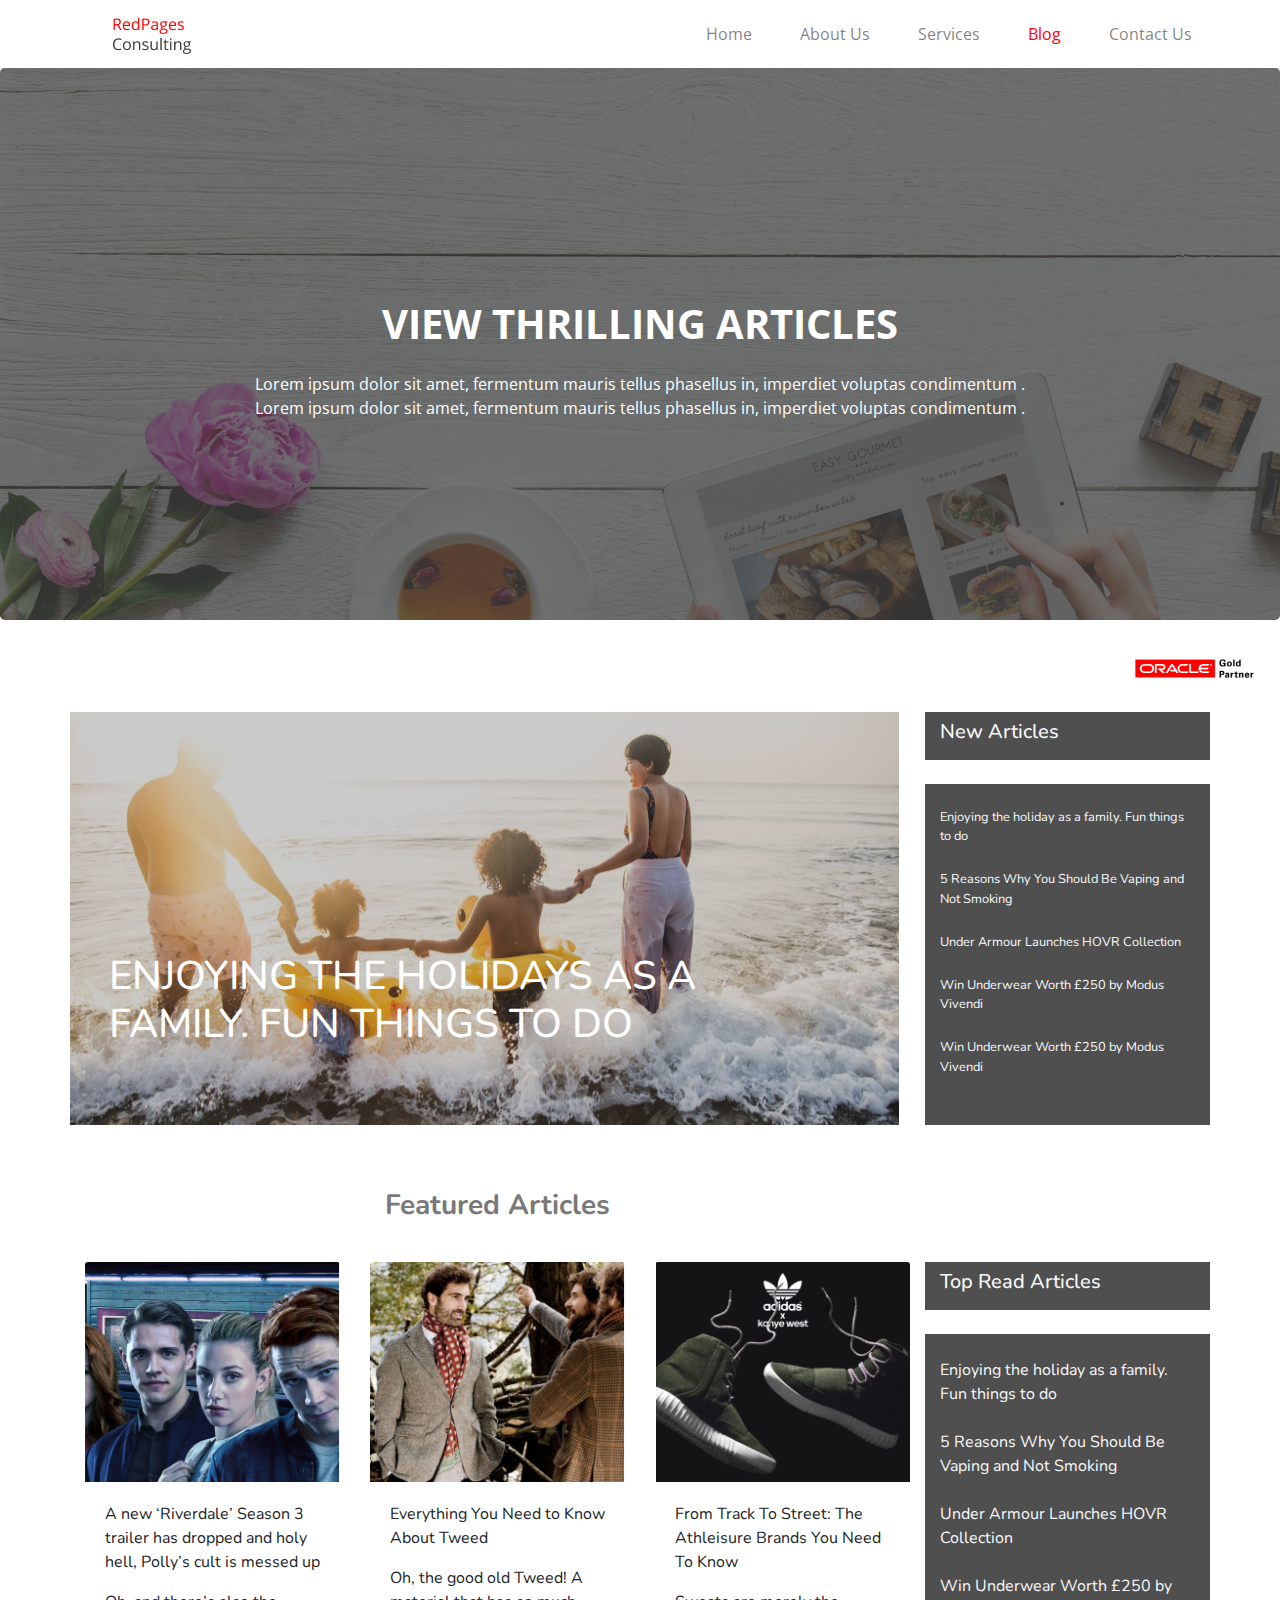
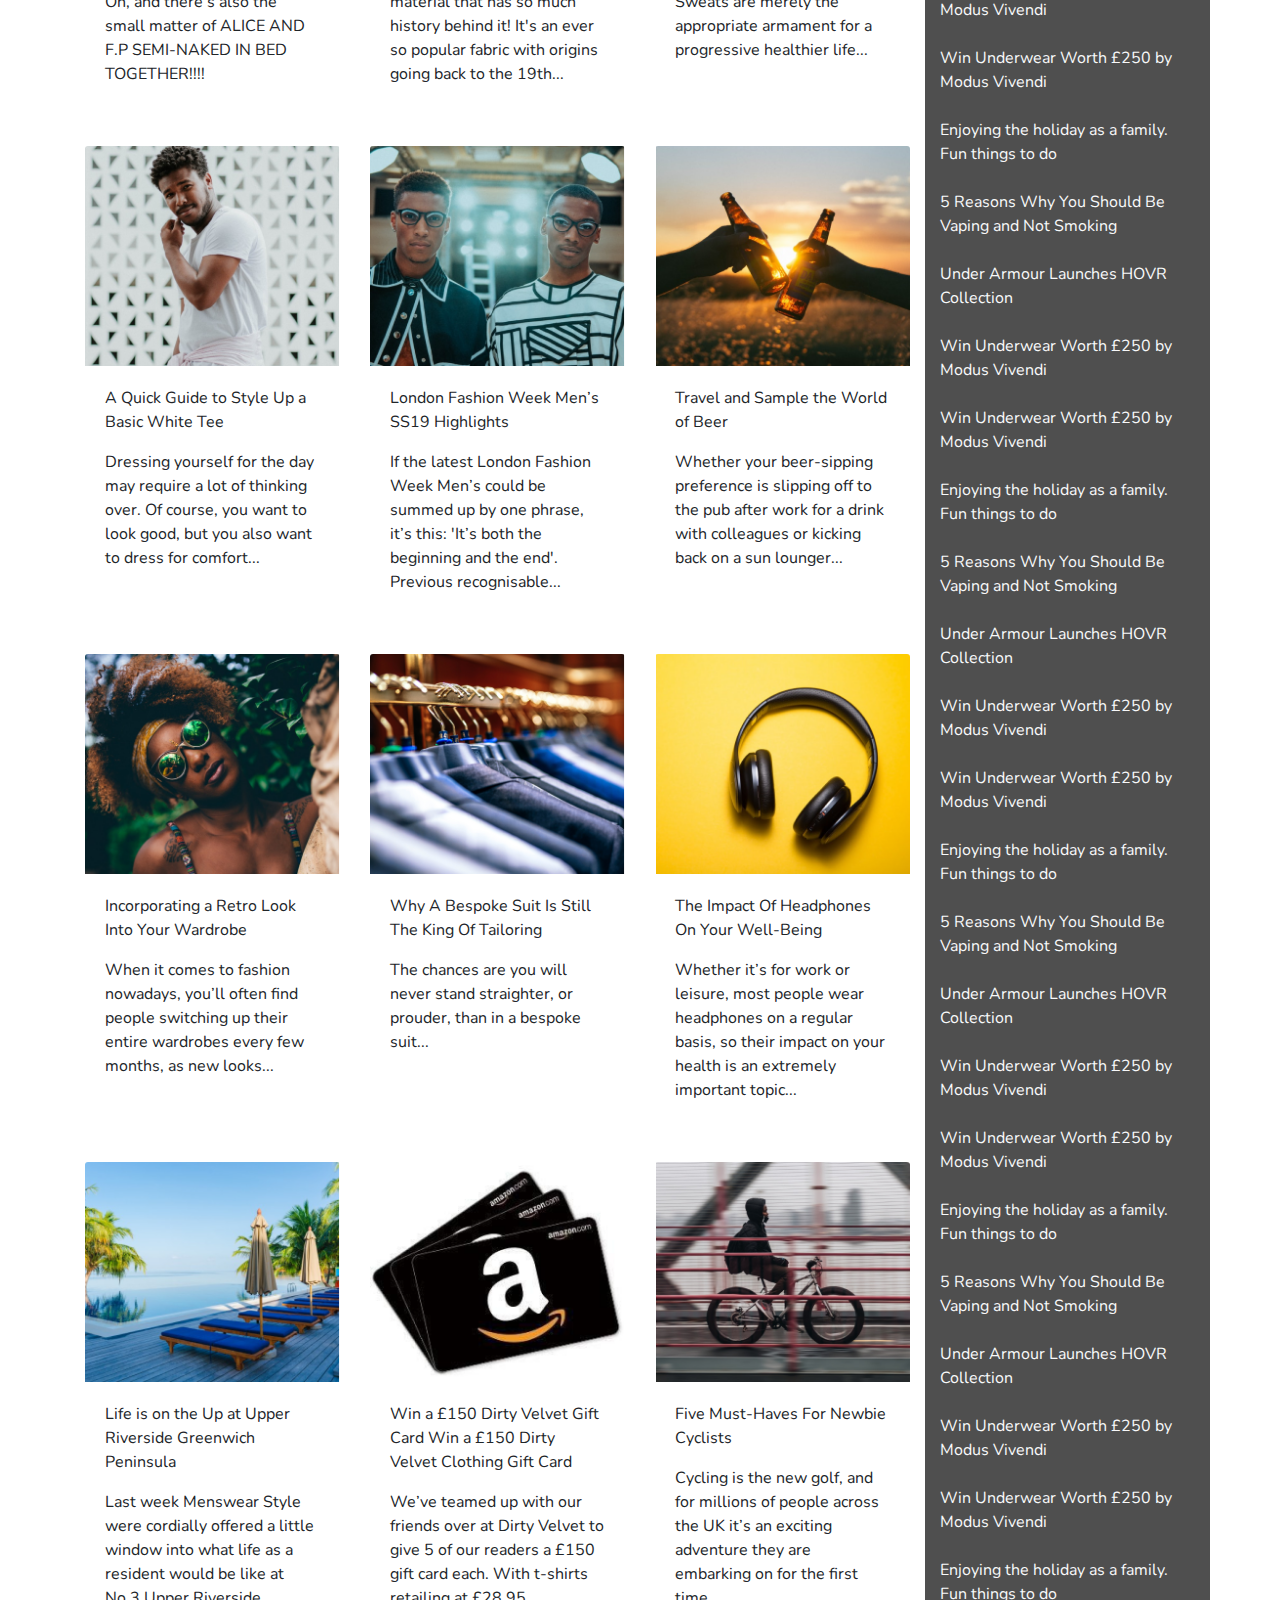
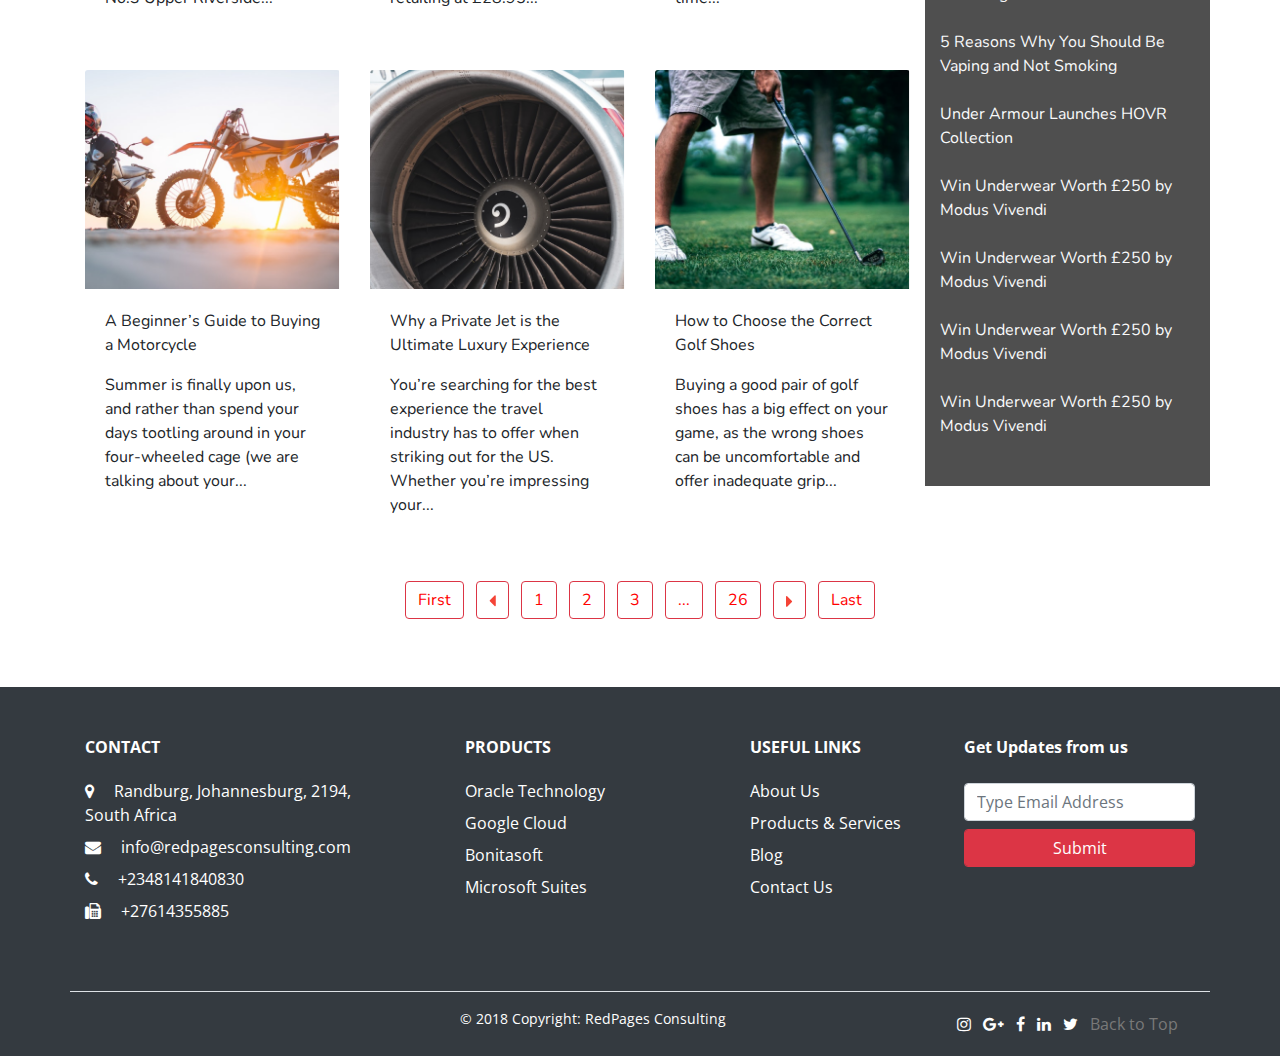
<file: blog.html>
<!DOCTYPE html>
<html lang="en">

<head>
    <meta charset="UTF-8">
    <meta name="viewport" content="width=device-width, initial-scale=1.0">
    <meta http-equiv="X-UA-Compatible" content="ie=edge">
    <link href="https://fonts.googleapis.com/css?family=Nunito:400,600,700,800|Open+Sans" rel="stylesheet">
    <link href="https://stackpath.bootstrapcdn.com/font-awesome/4.7.0/css/font-awesome.min.css" rel="stylesheet"
        integrity="sha384-wvfXpqpZZVQGK6TAh5PVlGOfQNHSoD2xbE+QkPxCAFlNEevoEH3Sl0sibVcOQVnN" crossorigin="anonymous">
    <link rel="stylesheet" href="css/bootstrap.min.css">
    <link rel="stylesheet" href="css/style.css">
    <!-- Animate CSS -->
    <link href="https://unpkg.com/aos@2.3.1/dist/aos.css" rel="stylesheet">
    <link rel="shortcut icon" href="img/logo.png" type="image/x-icon">
    <title>Blog | Redpages</title>
</head>

<body>
    <header>
        <nav class="navbar navbar-expand-md navbar-light">
            <a class="navbar-brand ml-md-5" href="#"><img src="img/logo.png" alt="Logo" class="ml-md-5"></a>
            <button class="navbar-toggler" type="button" data-toggle="collapse" data-target="#navbarCollapse"
                aria-controls="navbarCollapse" aria-expanded="false" aria-label="Toggle navigation">
                <span class="navbar-toggler-icon"></span>
            </button>
            <div class="collapse navbar-collapse" id="navbarCollapse">
                <ul class="navbar-nav ml-auto mr-5">
                    <li class="nav-item mx-lg-3">
                        <a class="nav-link" href="index.html">Home</a>
                    </li>
                    <li class="nav-item mx-lg-3">
                        <a class="nav-link" href="about.html">About Us</a>
                    </li>
                    <li class="nav-item mx-lg-3">
                        <a class="nav-link" href="#">Services</a>
                    </li>
                    <li class="nav-item mx-lg-3 active">
                        <a class="nav-link" href="blog.html">Blog<span class="sr-only">(current)</span></a>
                    </li>
                    <li class="nav-item mx-lg-3">
                        <a class="nav-link" href="contact.html">Contact Us</a>
                    </li>
                </ul>

            </div>
        </nav>
    </header>

    <section class="jumbotron jumbotron-image2">
        <div class="container mt-5 py-4">
            <div class="row">
                <div class="col-12">
                    <div class=" text-center my-5 py-5  text-white">
                        <h1 class="font-weight-bold mb-4">VIEW THRILLING ARTICLES</h1>
                        <p class="px-md-5 mx-md-5">
                            Lorem ipsum dolor sit amet, fermentum mauris tellus phasellus in, imperdiet voluptas condimentum .<br>
                            Lorem ipsum dolor sit amet, fermentum mauris tellus phasellus in, imperdiet voluptas condimentum .
                        </p>
                    </div>
                </div>
            </div>
        </div>
    </section>
   
    <section>
        <div class="container-fluid">
            <div class="row">
                <div class="col-12">
                    <img src="img/oracle.png" alt="oracle" class="float-right">
                </div>
            </div>
        </div>
    </section>

    <section class="blog-one mb-5">
        <div class="container">
            <div class="row">
                <div class="col-md-9 col-12 back">
                    <div class="my-md-5 py-md-5">
                    </div>
                    <h1 class="mr-5 pr-5 pl-4 pt-md-5 pt-4 text-uppercase text-white">Enjoying the holidays as a family. Fun things to do</h1>
                </div>
                <div class="col-md-3 col-12">
                    <div class="row mb-4 mt-3 mt-md-0">
                        <div class="col-12 bg-p2 py-2 text-light">
                            <h5>New Articles</h5>
                        </div>
                        
                    </div>
                    
                    <div class="row blog-recent">
                        <div class="col-12 bg-p2 py-4 text-light">
                                <p class="pb-2">
                                    Enjoying the holiday as a family. Fun things to do
                                </p>
                                <p class="pb-2">
                                    5 Reasons Why You Should Be Vaping and Not Smoking
                                </p>
                                <p class="pb-2">
                                    Under Armour Launches HOVR Collection
                                </p>
                                <p class="pb-2">
                                    Win Underwear Worth £250 by Modus Vivendi
                                </p>
                                <p class="pb-2">
                                    Win Underwear Worth £250 by Modus Vivendi
                                </p>

                        </div>
                    </div>

                </div>
            </div>
        </div>
    </section>

    <section class="blog-two">
        <div class="container">
            <div class="row mb-4">
                <div class="col-md-9 col-12 text-center">
                    <h3 class="font-weight-bold color-p my-3">Featured Articles</h3>
                </div>
            </div>
            <div class="row">
                <div class="col-md-9 col-12">
                    <div class="row pb-3">
                        <div class="col-md-4 col-12 pb-4">
                                <div class="card">
                                    <img class="card-img-top" src="img/one.png" alt="Card image cap">
                                    <div class="card-body">
                                        <p class="card-text">A new ‘Riverdale’ Season 3 trailer has dropped and holy hell, Polly’s cult is messed up</p>
                                        <p class="card-text">Oh, and there’s also the small matter of ALICE AND F.P SEMI-NAKED IN BED TOGETHER!!!!</p>
                                    </div>
                                </div>
                        </div>
                        <div class="col-md-4 col-12 pb-4">
                                <div class="card">
                                    <img class="card-img-top" src="img/two.png" alt="Card image cap">
                                    <div class="card-body">
                                        <p class="card-text">Everything You Need to Know About Tweed</p>
                                        <p class="card-text">Oh, the good old Tweed! A material that has so much history behind it! It's an ever so popular fabric with origins
                                        going back to the 19th...</p>
                                    </div>
                                </div>
                        </div>
                        <div class="col-md-4 col-12 pb-4">
                                <div class="card">
                                    <img class="card-img-top" src="img/three.png" alt="Card image cap">
                                    <div class="card-body">
                                        <p class="card-text">From Track To Street: The Athleisure Brands You Need To Know</p>
                                        <p class="card-text">Sweats are merely the appropriate armament for a progressive healthier life...</p>
                                    </div>
                                </div>
                        </div>
                    </div>

                    <div class="row pb-3">
                        <div class="col-md-4 col-12 pb-4">
                            <div class="card">
                                <img class="card-img-top" src="img/four.png" alt="Card image cap">
                                <div class="card-body">
                                    <p class="card-text">A Quick Guide to Style Up a Basic White Tee</p>
                                    <p class="card-text">Dressing yourself for the day may require a lot of thinking over. Of course, you want to look good, but you also want
                                    to dress for comfort...</p>
                                </div>
                            </div>
                        </div>
                        <div class="col-md-4 col-12 pb-4">
                            <div class="card">
                                <img class="card-img-top" src="img/five.png" alt="Card image cap">
                                <div class="card-body">
                                    <p class="card-text">London Fashion Week Men’s SS19 Highlights</p>
                                    <p class="card-text">If the latest London Fashion Week Men’s could be summed up by one phrase, it’s this: 'It’s both the beginning and the
                                    end'. Previous recognisable...</p>
                                </div>
                            </div>
                        </div>
                        <div class="col-md-4 col-12 pb-4">
                            <div class="card">
                                <img class="card-img-top" src="img/six.png" alt="Card image cap">
                                <div class="card-body">
                                    <p class="card-text">Travel and Sample the World of Beer</p>
                                    <p class="card-text">Whether your beer-sipping preference is slipping off to the pub after work for a drink with colleagues or kicking back
                                    on a sun lounger...</p>
                                </div>
                            </div>
                        </div>
                    </div>
            
                    <div class="row pb-3">
                        <div class="col-md-4 col-12 pb-4">
                                <div class="card">
                                    <img class="card-img-top" src="img/seven.png" alt="Card image cap">
                                    <div class="card-body">
                                        <p class="card-text"> Incorporating a Retro Look Into Your Wardrobe</p>
                                        <p class="card-text">When it comes to fashion nowadays, you’ll often find people switching up their entire wardrobes every few months, as
                                        new looks...</p>
                                    </div>
                                </div>
                        </div>
                        <div class="col-md-4 col-12 pb-4">
                                <div class="card">
                                    <img class="card-img-top" src="img/eight.png" alt="Card image cap">
                                    <div class="card-body">
                                        <p class="card-text">Why A Bespoke Suit Is Still The King Of Tailoring</p>
                                        <p class="card-text">The chances are you will never stand straighter, or prouder, than in a bespoke suit...</p>
                                    </div>
                                </div>
                        </div>
                        <div class="col-md-4 col-12 pb-4">
                                <div class="card">
                                    <img class="card-img-top" src="img/nine.png" alt="Card image cap">
                                    <div class="card-body">
                                        <p class="card-text">The Impact Of Headphones On Your Well-Being</p>
                                        <p class="card-text">Whether it’s for work or leisure, most people wear headphones on a regular basis, so their impact on your health is an
                                        extremely important topic...</p>
                                    </div>
                                </div>
                        </div>
                    </div>
            
                    <div class="row pb-3">
                        <div class="col-md-4 col-12 pb-4">
                                <div class="card">
                                    <img class="card-img-top" src="img/ten.png" alt="Card image cap">
                                    <div class="card-body">
                                        <p class="card-text">Life is on the Up at Upper Riverside Greenwich Peninsula</p>
                                        <p class="card-text">Last week Menswear Style were cordially offered a little window into what life as a resident would be like at No.3
                                        Upper Riverside...</p>
                                    </div>
                                </div>
                        </div>
                        <div class="col-md-4 col-12 pb-4">
                                <div class="card">
                                    <img class="card-img-top" src="img/eleven.png" alt="Card image cap">
                                    <div class="card-body">
                                        <p class="card-text">Win a £150 Dirty Velvet Gift Card Win a £150 Dirty Velvet Clothing Gift Card</p>
                                        <p class="card-text">We’ve teamed up with our friends over at Dirty Velvet to give 5 of our readers a £150 gift card each. With t-shirts
                                        retailing at £28.95...</p>
                                    </div>
                                </div>
                        </div>
                        <div class="col-md-4 col-12 pb-4">
                                <div class="card">
                                    <img class="card-img-top" src="img/twelve.png" alt="Card image cap">
                                    <div class="card-body">
                                        <p class="card-text">Five Must-Haves For Newbie Cyclists</p>
                                        <p class="card-text">Cycling is the new golf, and for millions of people across the UK it’s an exciting adventure they are embarking on for
                                        the first time...</p>
                                    </div>
                                </div>
                        </div>
                    </div>
            
                   
                    <div class="row pb-3">
                        <div class="col-md-4 col-12 pb-4">
                                <div class="card">
                                    <img class="card-img-top" src="img/thirteen.png" alt="Card image cap">
                                    <div class="card-body">
                                        <p class="card-text">A Beginner’s Guide to Buying a Motorcycle</p>
                                        <p class="card-text">Summer is finally upon us, and rather than spend your days tootling around in your four-wheeled cage (we are talking
                                        about your...</p>
                                    </div>
                                </div>
                        </div>
                        <div class="col-md-4 col-12 pb-4">
                                <div class="card">
                                    <img class="card-img-top" src="img/fourteen.png" alt="Card image cap">
                                    <div class="card-body">
                                        <p class="card-text">Why a Private Jet is the Ultimate Luxury Experience</p>
                                        <p class="card-text">You’re searching for the best experience the travel industry has to offer when striking out for the US. Whether you’re
                                        impressing your...</p>
                                    </div>
                                </div>
                        </div>
                        <div class="col-md-4 col-12 pb-4">
                                <div class="card">
                                    <img class="card-img-top" src="img/fifteen.png" alt="Card image cap">
                                    <div class="card-body">
                                        <p class="card-text">How to Choose the Correct Golf Shoes</p>
                                        <p class="card-text">Buying a good pair of golf shoes has a big effect on your game, as the wrong shoes can be uncomfortable and offer
                                        inadequate grip...</p>
                                    </div>
                                </div>
                        </div>
                    </div>
            
                </div>

                <div class="col-md-3 col-12">
                    <div class="row mb-4 mt-3 mt-md-0">
                        <div class="col-12 bg-p2 py-2 text-light">
                            <h5>Top Read Articles</h5>
                        </div>
                        
                    </div>
                    
                    <div class="row blog-recent">
                        <div class="col-12 bg-p2 py-4 text-light">
                                <p class="pb-2">
                                    Enjoying the holiday as a family. Fun things to do
                                </p>
                                <p class="pb-2">
                                    5 Reasons Why You Should Be Vaping and Not Smoking
                                </p>
                                <p class="pb-2">
                                    Under Armour Launches HOVR Collection
                                </p>
                                <p class="pb-2">
                                    Win Underwear Worth £250 by Modus Vivendi
                                </p>
                                <p class="pb-2">
                                    Win Underwear Worth £250 by Modus Vivendi
                                </p>
                                <p class="pb-2">
                                    Enjoying the holiday as a family. Fun things to do
                                </p>
                                <p class="pb-2">
                                    5 Reasons Why You Should Be Vaping and Not Smoking
                                </p>
                                <p class="pb-2">
                                    Under Armour Launches HOVR Collection
                                </p>
                                <p class="pb-2">
                                    Win Underwear Worth £250 by Modus Vivendi
                                </p>
                                <p class="pb-2">
                                    Win Underwear Worth £250 by Modus Vivendi
                                </p>
                                <p class="pb-2">
                                    Enjoying the holiday as a family. Fun things to do
                                </p>
                                <p class="pb-2">
                                    5 Reasons Why You Should Be Vaping and Not Smoking
                                </p>
                                <p class="pb-2">
                                    Under Armour Launches HOVR Collection
                                </p>
                                <p class="pb-2">
                                    Win Underwear Worth £250 by Modus Vivendi
                                </p>
                                <p class="pb-2">
                                    Win Underwear Worth £250 by Modus Vivendi
                                </p>
                                <p class="pb-2">
                                    Enjoying the holiday as a family. Fun things to do
                                </p>
                                <p class="pb-2">
                                    5 Reasons Why You Should Be Vaping and Not Smoking
                                </p>
                                <p class="pb-2">
                                    Under Armour Launches HOVR Collection
                                </p>
                                <p class="pb-2">
                                    Win Underwear Worth £250 by Modus Vivendi
                                </p>
                                <p class="pb-2">
                                    Win Underwear Worth £250 by Modus Vivendi
                                </p>
                                <p class="pb-2">
                                    Enjoying the holiday as a family. Fun things to do
                                </p>
                                <p class="pb-2">
                                    5 Reasons Why You Should Be Vaping and Not Smoking
                                </p>
                                <p class="pb-2">
                                    Under Armour Launches HOVR Collection
                                </p>
                                <p class="pb-2">
                                    Win Underwear Worth £250 by Modus Vivendi
                                </p>
                                <p class="pb-2">
                                    Win Underwear Worth £250 by Modus Vivendi
                                </p>
                                <p class="pb-2">
                                    Enjoying the holiday as a family. Fun things to do
                                </p>
                                <p class="pb-2">
                                    5 Reasons Why You Should Be Vaping and Not Smoking
                                </p>
                                <p class="pb-2">
                                    Under Armour Launches HOVR Collection
                                </p>
                                <p class="pb-2">
                                    Win Underwear Worth £250 by Modus Vivendi
                                </p>
                                <p class="pb-2">
                                    Win Underwear Worth £250 by Modus Vivendi
                                </p>
                                <p class="pb-2">
                                    Win Underwear Worth £250 by Modus Vivendi
                                </p>
                                <p class="pb-2">
                                    Win Underwear Worth £250 by Modus Vivendi
                                </p>
                            

                        </div>
                    </div>
                </div>
                
            </div>
            <div class="row pb-5">
                <div class="col-12 text-center">
                    <ul class="list-inline  pb-4 pb-md-0 active">
                        <li class="list-inline-item py-1">
                           <a href="#" class="btn border border-danger">First</a>
                        </li>
                        <li class="list-inline-item py-1">
                           <a href="#" class="btn border border-danger">
                            <svg width="7" height="12" viewBox="0 0 7 12" fill="none" xmlns="http://www.w3.org/2000/svg">
                                <path fill-rule="evenodd" clip-rule="evenodd" d="M0.677832 5.77773C0.677832 5.95776 0.751964 6.12721 0.879047 6.25429L5.62349 10.9987C5.75058 11.1258 5.92002 11.2 6.10005 11.2C6.47071 11.2 6.77783 10.8928 6.77783 10.5222L6.77783 1.03329C6.77783 0.662625 6.47071 0.355507 6.10005 0.355507C5.92002 0.355507 5.75058 0.429639 5.62349 0.556723L0.879047 5.30117C0.751964 5.42825 0.677832 5.59769 0.677832 5.77773Z"
                                    fill="#F44336" />
                            </svg>

                           </a>
                        </li>
                        <li class="list-inline-item py-1">
                            <a href="#" class="btn border border-danger">1</a>
                        </li>
                        <li class="list-inline-item py-1">
                            <a href="#" class="btn border border-danger">2</a>
                        </li>
                        <li class="list-inline-item py-1">
                            <a href="#" class="btn border border-danger">3</a>
                        </li>
                        <li class="list-inline-item py-1">
                            <a href="#" class="btn border border-danger">...</a>
                        </li>
                        <li class="list-inline-item py-1">
                            <a href="#" class="btn border border-danger">26</a>
                        </li>
                        <li class="list-inline-item py-1">
                            <a href="#" class="btn border border-danger">
                                <svg width="7" height="11" viewBox="0 0 7 11" fill="none" xmlns="http://www.w3.org/2000/svg">
                                    <path fill-rule="evenodd" clip-rule="evenodd" d="M6.1 5.42222C6.1 5.24219 6.02587 5.07274 5.89878 4.94566L1.15434 0.201215C1.02726 0.0741319 0.857813 0 0.677778 0C0.307118 0 0 0.307118 0 0.677778V10.1667C0 10.5373 0.307118 10.8444 0.677778 10.8444C0.857813 10.8444 1.02726 10.7703 1.15434 10.6432L5.89878 5.89878C6.02587 5.7717 6.1 5.60226 6.1 5.42222Z"
                                        fill="#F44336" />
                                </svg>

                            </a>
                        </li>
                        <li class="list-inline-item py-1">
                            <a href="#" class="btn border border-danger">Last</a>
                        </li>
                    </ul>
                </div>
            </div>
            
        </div>
    </section>
 
    <footer class="bg-dark text-white">
        <div class="container py-5 border-bottom">
            <div class="row">
                <div class="col-md-4 col-12">
                    <p class="text-uppercase font-weight-bold">Contact</p>
                    <ul class="list-inline  pb-4 pb-md-0">
                        <li class="list-inline-item py-1 pr-5">
                            <i class="fa fa-map-marker mr-3" aria-hidden="true"></i>
                            Randburg, Johannesburg, 2194, South Africa
                        </li><br>
                        <li class="list-inline-item py-1">
                            <i class="fa fa-envelope mr-3" aria-hidden="true"></i>
                            info@redpagesconsulting.com
                        </li><br>
                        <li class="list-inline-item py-1">
                            <i class="fa fa-phone mr-3" aria-hidden="true"></i>
                            +2348141840830
                        </li><br>
                        <li class="list-inline-item py-1">
                            <i class="fa fa-fax mr-3" aria-hidden="true"></i>
                            +27614355885
                        </li><br>
                    </ul>
                </div>
                <div class="col-md-2 col-12">
                    <p class="text-uppercase font-weight-bold">Products</p>
                    <ul class="list-inline  pb-4 pb-md-0">
                        <li class="list-inline-item py-1">Oracle Technology</li>  <br>
                        <li class="list-inline-item py-1">Google Cloud</li> <br>
                        <li class="list-inline-item py-1">Bonitasoft</li> <br>
                        <li class="list-inline-item py-1">Microsoft Suites</li> <br>
                    </ul>
                </div>
                <div class="col-md-2 offset-md-1 col-12">
                    <p class="text-uppercase font-weight-bold">Useful Links</p>
                    <ul class="list-inline  pb-4 pb-md-0">
                        <li class="list-inline-item py-1">About Us</li> <br>
                        <li class="list-inline-item py-1">Products & Services</li><br>
                        <li class="list-inline-item py-1">Blog</li><br>
                        <li class="list-inline-item py-1">Contact Us</li><br>
                    </ul>
                </div>
                <div class="col-md-3 col-12">
                    <!-- <div class="mt-5 pt-2"></div> -->
                    <p class="text-uppecase font-weight-bold pb-2 ml-md-4"> Get Updates from us</p>
                    <div class="ml-md-4">
                        <input type="text" class="form-control mb-2" placeholder="Type Email Address">
                        <input type="submit" value="Submit" class="btn btn-danger form-control">
                    </div>
    
                </div>
            </div>
        </div>
        <div class="container">
            <div class="row pt-3">
                <div class="col-md-7 offset-md-2 col-12 text-center">
                    <p class="copyright">&copy; 2018 Copyright: RedPages Consulting</p>
                </div>
                <div class="col-md-3 col-12 text-center">
                    <ul class="list-inline">
                        <li class="list-inline-item py-1">
                            <i class="fa fa-instagram" aria-hidden="true"></i>
                        </li>
                        <li class="list-inline-item py-1">
                            <i class="fa fa-google-plus" aria-hidden="true"></i>
                        </li>
                        <li class="list-inline-item py-1">
                            <i class="fa fa-facebook" aria-hidden="true"></i>
                        </li>
                        <li class="list-inline-item py-1">
                            <i class="fa fa-linkedin" aria-hidden="true"></i>
                        </li>
                        <li class="list-inline-item py-1">
                            <i class="fa fa-twitter" aria-hidden="true"></i>
                        </li>
                        <li class="list-inline-item py-1">
                            <a href="#" class="color-p">Back to Top</a>
                        </li>
                    </ul>
                </div>
            </div>
        </div>
    </footer>
  
 
</body>
<script src="https://code.jquery.com/jquery-3.3.1.slim.min.js" integrity="sha384-q8i/X+965DzO0rT7abK41JStQIAqVgRVzpbzo5smXKp4YfRvH+8abtTE1Pi6jizo"
    crossorigin="anonymous"></script>
<script src="https://cdnjs.cloudflare.com/ajax/libs/popper.js/1.14.3/umd/popper.min.js" integrity="sha384-ZMP7rVo3mIykV+2+9J3UJ46jBk0WLaUAdn689aCwoqbBJiSnjAK/l8WvCWPIPm49"
    crossorigin="anonymous"></script>
<script src="https://stackpath.bootstrapcdn.com/bootstrap/4.1.3/js/bootstrap.min.js" integrity="sha384-ChfqqxuZUCnJSK3+MXmPNIyE6ZbWh2IMqE241rYiqJxyMiZ6OW/JmZQ5stwEULTy"
    crossorigin="anonymous"></script>
<!-- Animate JS -->
<script src="https://unpkg.com/aos@2.3.1/dist/aos.js"></script>
<script>
    AOS.init();
</script>

</html>
</file>
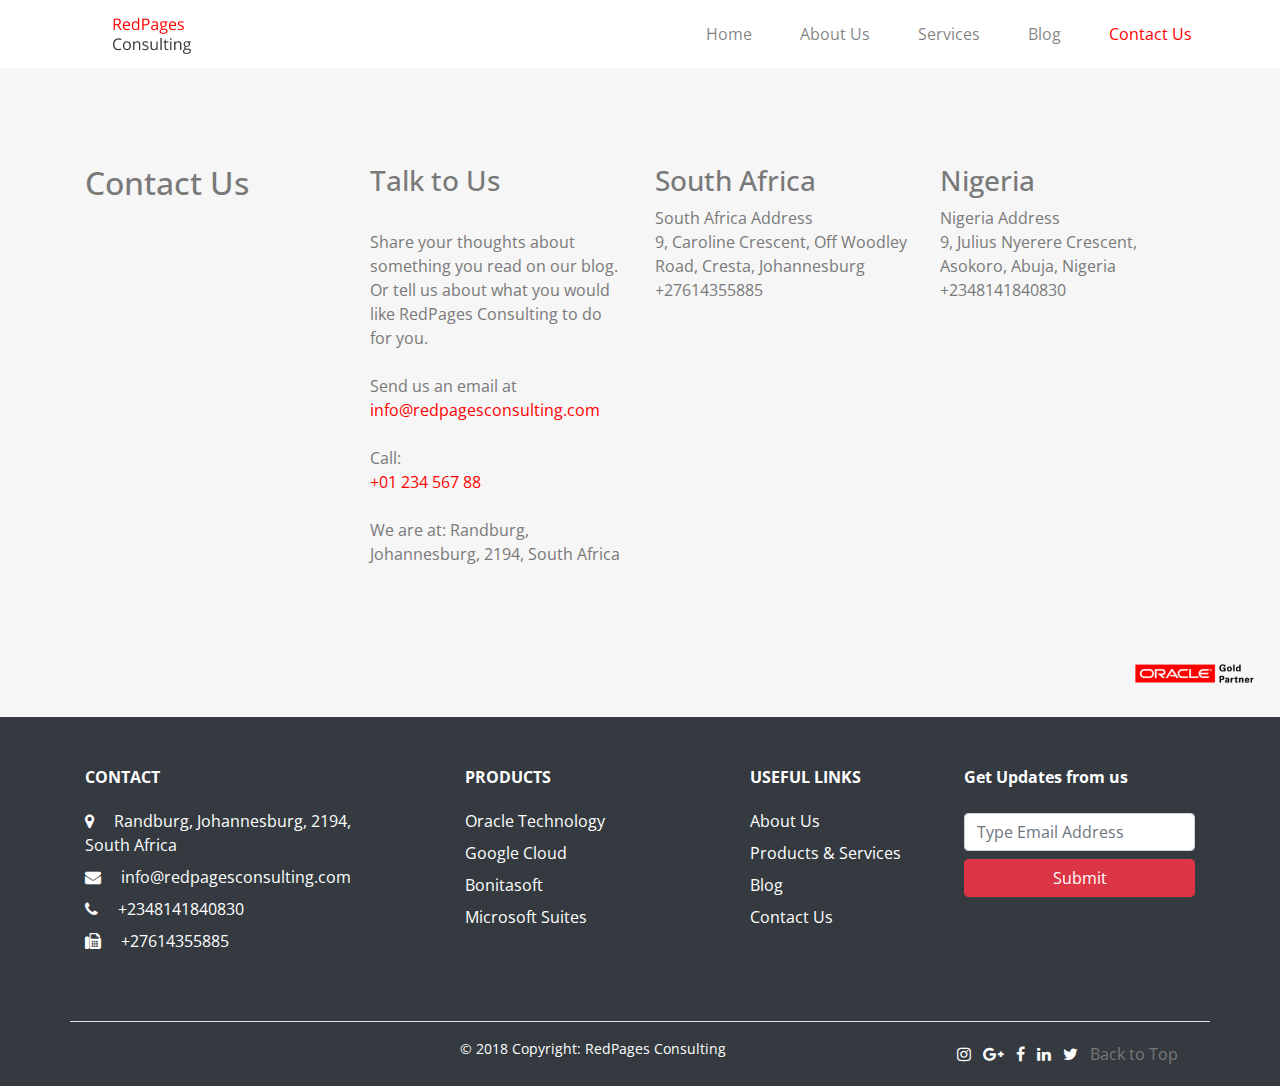
<file: contact.html>
<!DOCTYPE html>
<html lang="en">

<head>
    <meta charset="UTF-8">
    <meta name="viewport" content="width=device-width, initial-scale=1.0">
    <meta http-equiv="X-UA-Compatible" content="ie=edge">
    <link href="https://fonts.googleapis.com/css?family=Nunito:400,600,700,800|Open+Sans" rel="stylesheet">
    <link href="https://stackpath.bootstrapcdn.com/font-awesome/4.7.0/css/font-awesome.min.css" rel="stylesheet"
        integrity="sha384-wvfXpqpZZVQGK6TAh5PVlGOfQNHSoD2xbE+QkPxCAFlNEevoEH3Sl0sibVcOQVnN" crossorigin="anonymous">
    <link rel="stylesheet" href="css/bootstrap.min.css">
    <link rel="stylesheet" href="css/style.css">
    <!-- Animate CSS -->
    <link href="https://unpkg.com/aos@2.3.1/dist/aos.css" rel="stylesheet">
    <link rel="shortcut icon" href="img/logo.png" type="image/x-icon">
    <title>Contact | Redpages</title>
</head>

<body>
    <header>
        <nav class="navbar navbar-expand-md navbar-light">
            <a class="navbar-brand ml-md-5" href="#"><img src="img/logo.png" alt="Logo" class="ml-md-5"></a>
            <button class="navbar-toggler" type="button" data-toggle="collapse" data-target="#navbarCollapse"
                aria-controls="navbarCollapse" aria-expanded="false" aria-label="Toggle navigation">
                <span class="navbar-toggler-icon"></span>
            </button>
            <div class="collapse navbar-collapse" id="navbarCollapse">
                <ul class="navbar-nav ml-auto mr-5">
                    <li class="nav-item mx-lg-3">
                        <a class="nav-link" href="index.html">Home</a>
                    </li>
                    <li class="nav-item mx-lg-3">
                        <a class="nav-link" href="about.html">About Us</a>
                    </li>
                    <li class="nav-item mx-lg-3">
                        <a class="nav-link" href="#">Services</a>
                    </li>
                    <li class="nav-item mx-lg-3">
                        <a class="nav-link" href="blog.html">Blog</a>
                    </li>
                    <li class="nav-item mx-lg-3 active"> 
                        <a class="nav-link" href="contact.html">Contact Us<span class="sr-only">(current)</span></a>
                    </li>
                </ul>

            </div>
        </nav>
    </header>

   <section class="contact">
       <div class="container">
           <div class="row py-5  color-p">
               <div class="col-md-3 col-12 pt-5">
                   <h2>Contact Us</h2>
               </div>
               <div class="col-md-3 col-12 pt-5">
                <h3>Talk to Us</h3>
                <br>
                <p>
                    Share your thoughts about something you read on our blog. Or tell us about what you would like RedPages Consulting to
                    do for you.
                    <br><br>
                    Send us an email at <span class="activee">info@redpagesconsulting.com</span>
                    <br><br>
                    Call:<br>
                    <span class="activee">+01 234 567 88</span>
                    <br><br>
                    We are at:
                    Randburg, Johannesburg, 2194, South Africa
                </p>
               </div>
               <div class="col-md-3 col-12 pt-5">
                <h3>South Africa</h3>
                <p>
                    South Africa Address <br>
                    9, Caroline Crescent, Off Woodley Road, Cresta, Johannesburg
                    +27614355885
                </p>
               </div>
               <div class="col-md-3 col-12 pt-5 ">
                <h3>Nigeria</h3>
                <p>
                    Nigeria Address <br>
                    9, Julius Nyerere Crescent, Asokoro, Abuja, Nigeria
                    +2348141840830

                </p>
               </div>
           </div>
       </div>
 
        <div class="container-fluid">
            <div class="row">
                <div class="col-12">
                    <img src="img/oracle.png" alt="oracle" class="float-right">
                </div>
            </div>
        </div>
    </section>

    <footer class="bg-dark text-white">    
        <div class="container py-5 border-bottom">
            <div class="row">
                <div class="col-md-4 col-12">
                    <p class="text-uppercase font-weight-bold">Contact</p>
                    <ul class="list-inline  pb-4 pb-md-0">
                        <li class="list-inline-item py-1 pr-5"> 
                            <i class="fa fa-map-marker mr-3" aria-hidden="true"></i>
                            Randburg, Johannesburg, 2194, South Africa
                        </li><br>
                        <li class="list-inline-item py-1">
                            <i class="fa fa-envelope mr-3" aria-hidden="true"></i>
                            info@redpagesconsulting.com
                        </li><br>
                        <li class="list-inline-item py-1">
                            <i class="fa fa-phone mr-3" aria-hidden="true"></i>
                            +2348141840830
                        </li><br>
                        <li class="list-inline-item py-1">
                            <i class="fa fa-fax mr-3" aria-hidden="true"></i>
                            +27614355885
                        </li><br>
                    </ul>
                </div>
                <div class="col-md-2 col-12">
                    <p class="text-uppercase font-weight-bold">Products</p>
                    <ul class="list-inline  pb-4 pb-md-0">
                        <li class="list-inline-item py-1">Oracle Technology</li>  <br>
                        <li class="list-inline-item py-1">Google Cloud</li> <br>
                        <li class="list-inline-item py-1">Bonitasoft</li> <br>
                        <li class="list-inline-item py-1">Microsoft Suites</li> <br>
                    </ul>
                </div>
                <div class="col-md-2 offset-md-1 col-12">
                    <p class="text-uppercase font-weight-bold">Useful Links</p>
                    <ul class="list-inline  pb-4 pb-md-0">
                        <li class="list-inline-item py-1">About Us</li> <br>
                        <li class="list-inline-item py-1">Products & Services</li><br>
                        <li class="list-inline-item py-1">Blog</li><br>
                        <li class="list-inline-item py-1">Contact Us</li><br>
                    </ul>
                </div>
                <div class="col-md-3 col-12">
                    <!-- <div class="mt-5 pt-2"></div> -->
                    <p class="text-uppecase font-weight-bold pb-2 ml-md-4"> Get Updates from us</p>
                        <div class="ml-md-4">
                            <input type="text" class="form-control mb-2" placeholder="Type Email Address">
                            <input type="submit" value="Submit" class="btn btn-danger form-control">
                        </div>
                    
                </div>
            </div>
        </div>
        <div class="container">
            <div class="row pt-3">
                <div class="col-md-7 offset-md-2 col-12 text-center">
                    <p class="copyright">&copy; 2018 Copyright: RedPages Consulting</p>
                </div>
                <div class="col-md-3 col-12 text-center">
                    <ul class="list-inline">
                        <li class="list-inline-item py-1">
                            <i class="fa fa-instagram" aria-hidden="true"></i>
                        </li>
                        <li class="list-inline-item py-1">
                            <i class="fa fa-google-plus" aria-hidden="true"></i>
                        </li>
                        <li class="list-inline-item py-1">
                            <i class="fa fa-facebook" aria-hidden="true"></i>
                        </li>
                        <li class="list-inline-item py-1">
                            <i class="fa fa-linkedin" aria-hidden="true"></i>
                        </li>
                        <li class="list-inline-item py-1">
                            <i class="fa fa-twitter" aria-hidden="true"></i>
                        </li>
                        <li class="list-inline-item py-1">
                            <a href="#" class="color-p">Back to Top</a>
                        </li>
                    </ul>
                </div>
            </div>
        </div>
    </footer>
</body>
<script src="https://code.jquery.com/jquery-3.3.1.slim.min.js" integrity="sha384-q8i/X+965DzO0rT7abK41JStQIAqVgRVzpbzo5smXKp4YfRvH+8abtTE1Pi6jizo"
    crossorigin="anonymous"></script>
<script src="https://cdnjs.cloudflare.com/ajax/libs/popper.js/1.14.3/umd/popper.min.js" integrity="sha384-ZMP7rVo3mIykV+2+9J3UJ46jBk0WLaUAdn689aCwoqbBJiSnjAK/l8WvCWPIPm49"
    crossorigin="anonymous"></script>
<script src="https://stackpath.bootstrapcdn.com/bootstrap/4.1.3/js/bootstrap.min.js" integrity="sha384-ChfqqxuZUCnJSK3+MXmPNIyE6ZbWh2IMqE241rYiqJxyMiZ6OW/JmZQ5stwEULTy"
    crossorigin="anonymous"></script>
<!-- Animate JS -->
<script src="https://unpkg.com/aos@2.3.1/dist/aos.js"></script>
<script>
    AOS.init();
</script>

</html>
</file>
<file: css/style.css>
/* Colors */

.bg-p {
    background: #797979;
}

.bg-p2 {
    background-color: #4F4F4F;
}

.color-p {
    color: #797979;
}

.color-p2 {
    color: #333333;
}

.btn-bg {
    background-color: #FFB20F;
}

/*  */

body {
    font-family: 'Open Sans', sans-serif;
}

header {
    box-shadow: 2px -2px 15px #78797C;
}

.active a {
    color: #FF0000 !important;
}
.activee {
    color: #FF0000 !important;
}

.home-first,
.home-third,
.home-fourth,
.about-two,
.about-three,
.about-four,
.blog-one, .blog-two{
    font-family: 'Nunito', sans-serif;
}

.home-first h1 {
    line-height: 1.6em;
    font-weight: 800;
}

.home-first p {
    font-size: 1.1em;
}

.home-first a {
    font-size: 1em;
    font-weight: 800;
}

.home-first img {
    margin-top: -5em;
}

.home-second p {
    line-height: 1.8em;
}

.home-third .oracle-inner {
    margin-top: -14em;
}

.home-fourth p {
    font-weight: 600;
}

.copyright {
    font-size: 14px;
}

/* About Page */

.jumbotron-image {
    background-image: url('../img/jumbg.png');
    margin-bottom: 5px !important;
}

.about-four img {
    box-shadow: 50px 50px 120px #00000039;
}

.about-four,.contact {
    background-color: #F6F6F6;
}

/* Blog Page */

.jumbotron-image2 {
    background-image: url('../img/blog.png');
    margin-bottom: 5px !important;
}

.blog-one p {
    font-size: .8em;
}

.blog-one h1 {
    font-family: 'Nunito', sans-serif;
}

.back {
    background-image: url('../img/articles.png');
    background-repeat:no-repeat;
}
.card{
    border:none;
}
</file>
